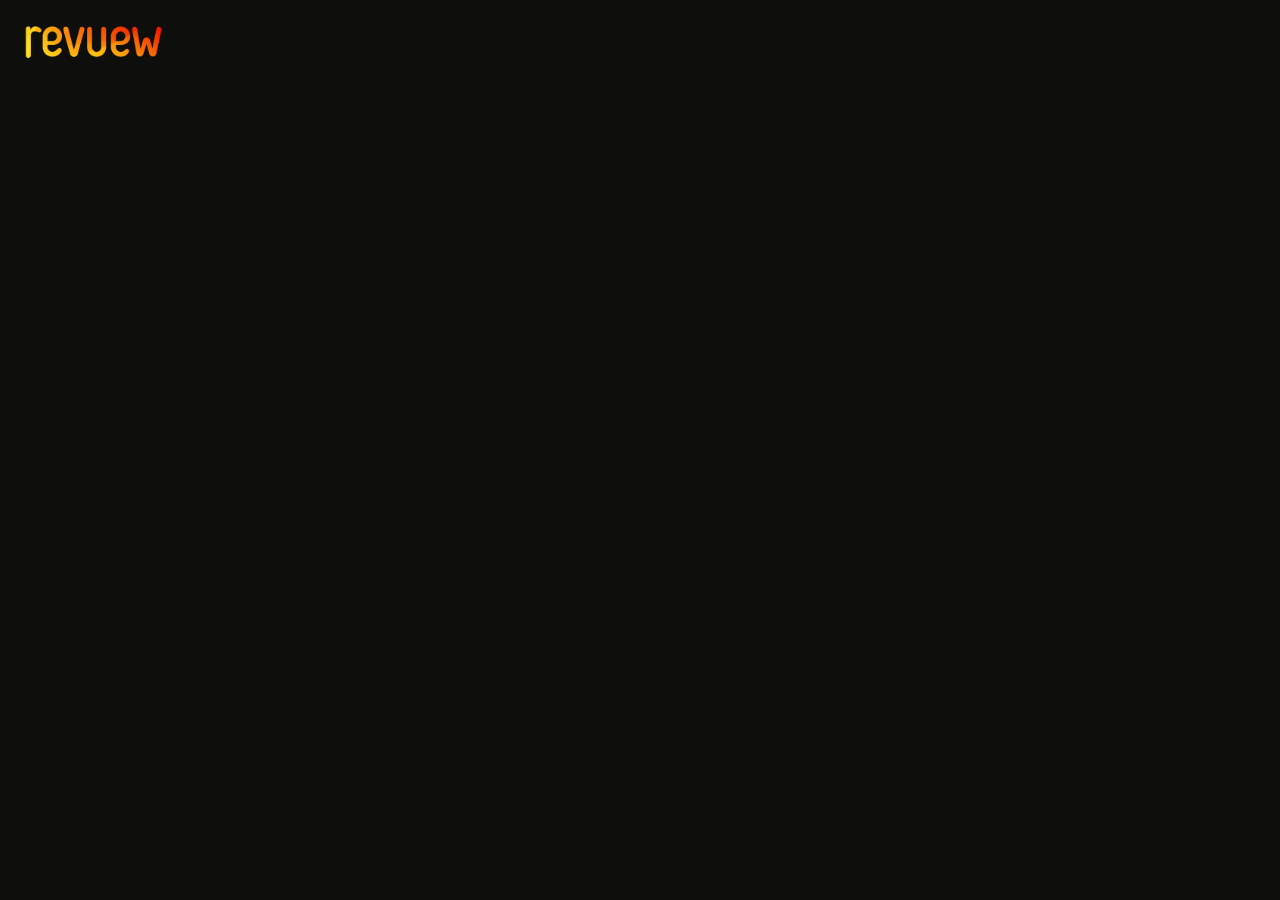
<file: opdracht 3/v1/index.html>
<!DOCTYPE html>
<html lang="en">
<head>
    <meta charset="UTF-8">

    <title>Opdracht 3</title>
    <link rel="stylesheet" href="style.css">
    <link href="https://fonts.googleapis.com/css?family=Dosis:200,400,500,600,700,800" rel="stylesheet">
    <link href="https://fonts.googleapis.com/css?family=Roboto+Condensed:300,400,700" rel="stylesheet">
</head>
<body>

<header>
    <img src="images/revuew.png" alt="">
</header>



    <section class="import-movies"></section>

    <script src="films-json.js"></script>
</body>
</html>
</file>
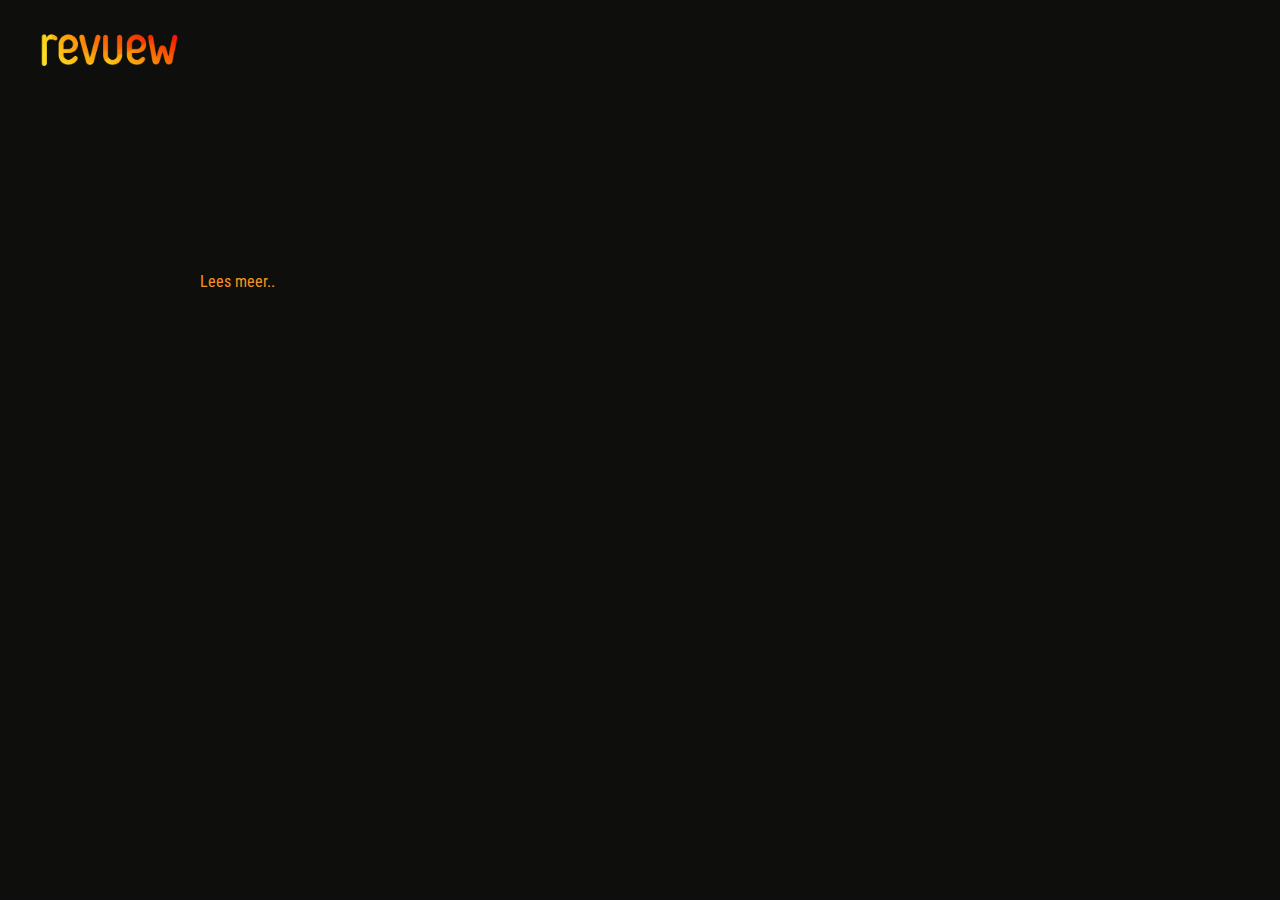
<file: opdracht 3/v2/index.html>
<!DOCTYPE html>
<html lang="en">
<head>
    <meta charset="UTF-8">

    <title>Opdracht 3</title>
    <link rel="stylesheet" href="style.css">
    <link href="https://fonts.googleapis.com/css?family=Dosis:200,400,500,600,700,800" rel="stylesheet">
    <link href="https://fonts.googleapis.com/css?family=Roboto+Condensed:300,400,700" rel="stylesheet">
</head>
<body>

<header>
    <img src="images/revuew.png" alt="">
</header>



    <section class="import-movies"></section>

    <a id="button1" href="">Lees meer..</a>
    <a  id="button2"  href="">Lees meer..</a>
    <a  id="button3"  href="">Lees meer..</a>
    <a  id="button4"  href="">Lees meer..</a>
    <a  id="button5"  href="">Lees meer..</a>
    <a  id="button6"  href="">Lees meer..</a>


    <script src="films-json.js"></script>
</body>
</html>
</file>
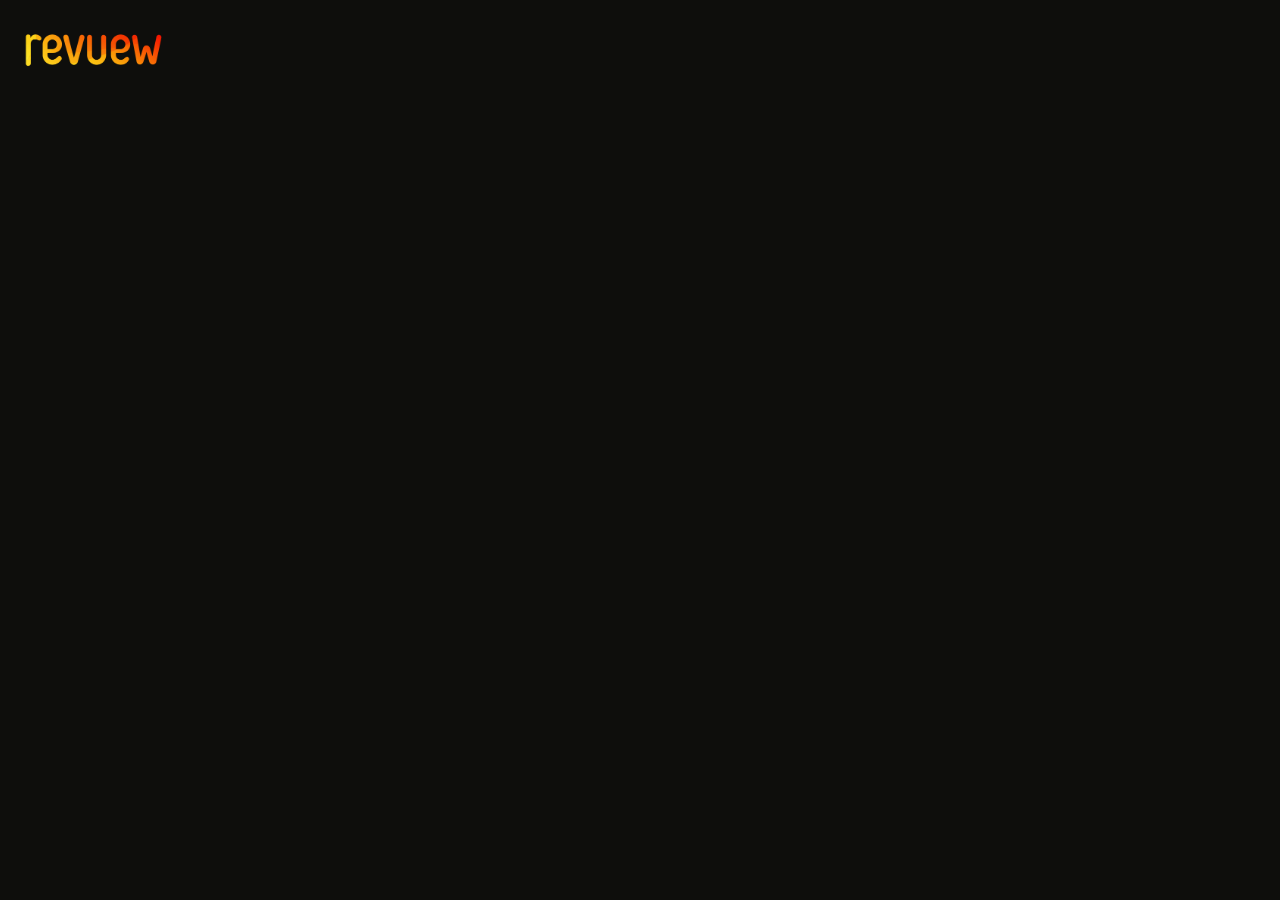
<file: opdracht 3/v3/index.html>
<!DOCTYPE html>
<html lang="en">
<head>
    <meta charset="UTF-8">

    <title>Opdracht 3</title>
    <link rel="stylesheet" href="style.css">
    <link href="https://fonts.googleapis.com/css?family=Dosis:200,400,500,600,700,800" rel="stylesheet">
    <link href="https://fonts.googleapis.com/css?family=Roboto+Condensed:300,400,700" rel="stylesheet">
</head>
<body>

<header>
    <img src="images/revuew.png" alt="">
</header>



    <section class="import-movies"></section>



    <script src="films-json.js"></script>
</body>
</html>
</file>
<file: opdracht 3/v1/style.css>
body {

    background-color: #0e0e0c;
    padding: 1em;

}

header {

    height: 3em;
    margin-bottom: 2em;
}

header img {
    margin-left: auto;
    margin-right: auto;
    position: absolute
}

h1 {

    color: white;
    font-family: 'Dosis', sans-serif;
    letter-spacing: 2px;
    font-size: 19px;
    font-weight: 500;
    display: inline-block;
    max-width: 9em;
    margin-top: 10px;
    margin-bottom: -1em;

}

p {
    color: #b0b0b0;
    font-family: 'Roboto Condensed', sans-serif;
    font-size: 16px;
    line-height: 20px;
    font-weight: 200;
    display: block;




}

img {
    display: inline-block;
    margin-right: 2em;
    width: 9em;
    float: left;

}

section {

    max-width: 50em;
    margin-left: auto;
    margin-right: auto;



}

article {
    height: 10em;
    margin-bottom: 2em;
    border-bottom:  2px solid #313439;
    padding-bottom: 5em;
}
</file>
<file: opdracht 3/v2/style.css>
body {

    background-color: #0e0e0c;
    padding: 1em;

}

header {
    position: fixed;
    width: 100%;
    top: 0;
    padding: 1em;
    padding-top: 2em;
    height: 3em;
    margin-bottom: 1em;
    background-color: #0e0e0c;


}


h1 {

    color: white;
    font-family: 'Dosis', sans-serif;
    letter-spacing: 2px;
    font-size: 19px;
    font-weight: 500;
    display: inline-block;
    max-width: 9em;
    margin-top: 10px;
    margin-bottom: -1em;
    text-transform: uppercase;

}

p {
    color: #b0b0b0;
    font-family: 'Roboto Condensed', sans-serif;
    font-size: 16px;
    line-height: 20px;
    font-weight: 200;
    display: block;




}

img {
    display: inline-block;
    margin-right: 2em;
    width: 9em;
    float: left;

}

section {
    max-width: 50em;
    margin-left: auto;
    margin-right: auto;
    position: relative;
    top: 6em;
    z-index: -2;



}

a {
    color: #f7941e;
    text-decoration: none;
    font-family: 'Roboto Condensed', sans-serif;

}

#button1 {

    position: absolute;
    top: 17em;
    left: 12.5em;
}


article {
    height: 10em;
    margin-bottom: 2em;
    border-bottom:  2px solid #313439;
    padding-bottom: 5em;
}

div {

    display: none;
margin-bottom: 2em;
    border-bottom:  2px solid #313439;
    margin-top: -2.5em;

}



div.show {
    display: block;

}
</file>
<file: opdracht 3/v3/style.css>
body {

    background-color: #0e0e0c;
    padding: 1em;

}

header {
    position: fixed;
    width: 100%;
    top: 0;

    padding-top: 2em;
    height: 3em;
    margin-bottom: 1em;
    background-color: #0e0e0c;


}


h1 {

    color: white;
    font-family: 'Dosis', sans-serif;
    letter-spacing: 2px;
    font-size: 19px;
    font-weight: 500;
    display: inline-block;
    max-width: 9em;
    margin-top: 10px;
    margin-bottom: -1em;
    text-transform: uppercase;

}

p {
    color: #b0b0b0;
    font-family: 'Roboto Condensed', sans-serif;
    font-size: 16px;
    line-height: 20px;
    font-weight: 200;
    display: block;




}

img {
    display: inline-block;
    margin-right: 2em;
    width: 9em;
    float: left;

}

section {
    max-width: 50em;
    margin-left: auto;
    margin-right: auto;
    position: relative;
    top: 6em;
    z-index: -2;



}

a {
    color: #f7941e;
    text-decoration: none;
    font-family: 'Roboto Condensed', sans-serif;

}




article {
    height: 10em;
    margin-bottom: 2em;
    border-bottom:  2px solid #313439;
    padding-bottom: 5em;
}

article.test {
    background-color: red;

}
</file>
